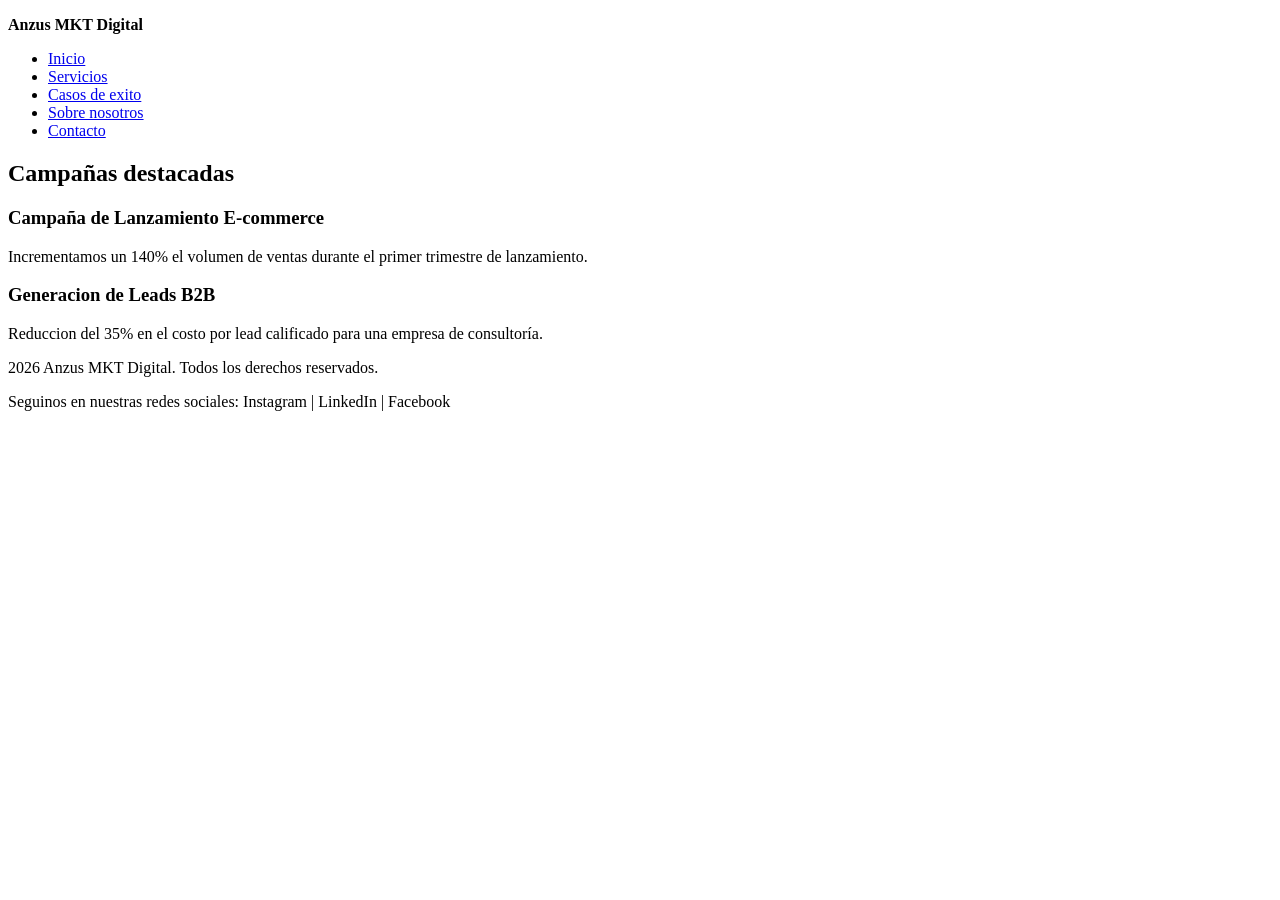
<file: pages/casos-de-exito.html>
<!DOCTYPE html>
<html lang="es">
<head>
  <meta charset="UTF-8">
  <meta name="viewport" content="width=device-width, initial-scale=1.0">
  <title>Casos de exito | Anzus MKT Digital</title>
</head>
<body>

  <header>
    <p><strong>Anzus MKT Digital</strong></p>
    <nav>
      <ul>
        <li><a href="../index.html">Inicio</a></li>
        <li><a href="servicios.html">Servicios</a></li>
        <li><a href="casos-de-exito.html">Casos de exito</a></li>
        <li><a href="sobre-nosotros.html">Sobre nosotros</a></li>
        <li><a href="contacto.html">Contacto</a></li>
      </ul>
    </nav>
  </header>

  <main>
    <section>
      <h2>Campañas destacadas</h2>
      <article>
        <h3>Campaña de Lanzamiento E-commerce</h3>
        <p>Incrementamos un 140% el volumen de ventas durante el primer trimestre de lanzamiento.</p>
      </article>
      <article>
        <h3>Generacion de Leads B2B</h3>
        <p>Reduccion del 35% en el costo por lead calificado para una empresa de consultoría.</p>
      </article>
    </section>
  </main>

  <footer>
    <p>2026 Anzus MKT Digital. Todos los derechos reservados.</p>
    <p>Seguinos en nuestras redes sociales: Instagram | LinkedIn | Facebook</p>
  </footer>

</body>
</html>
</file>
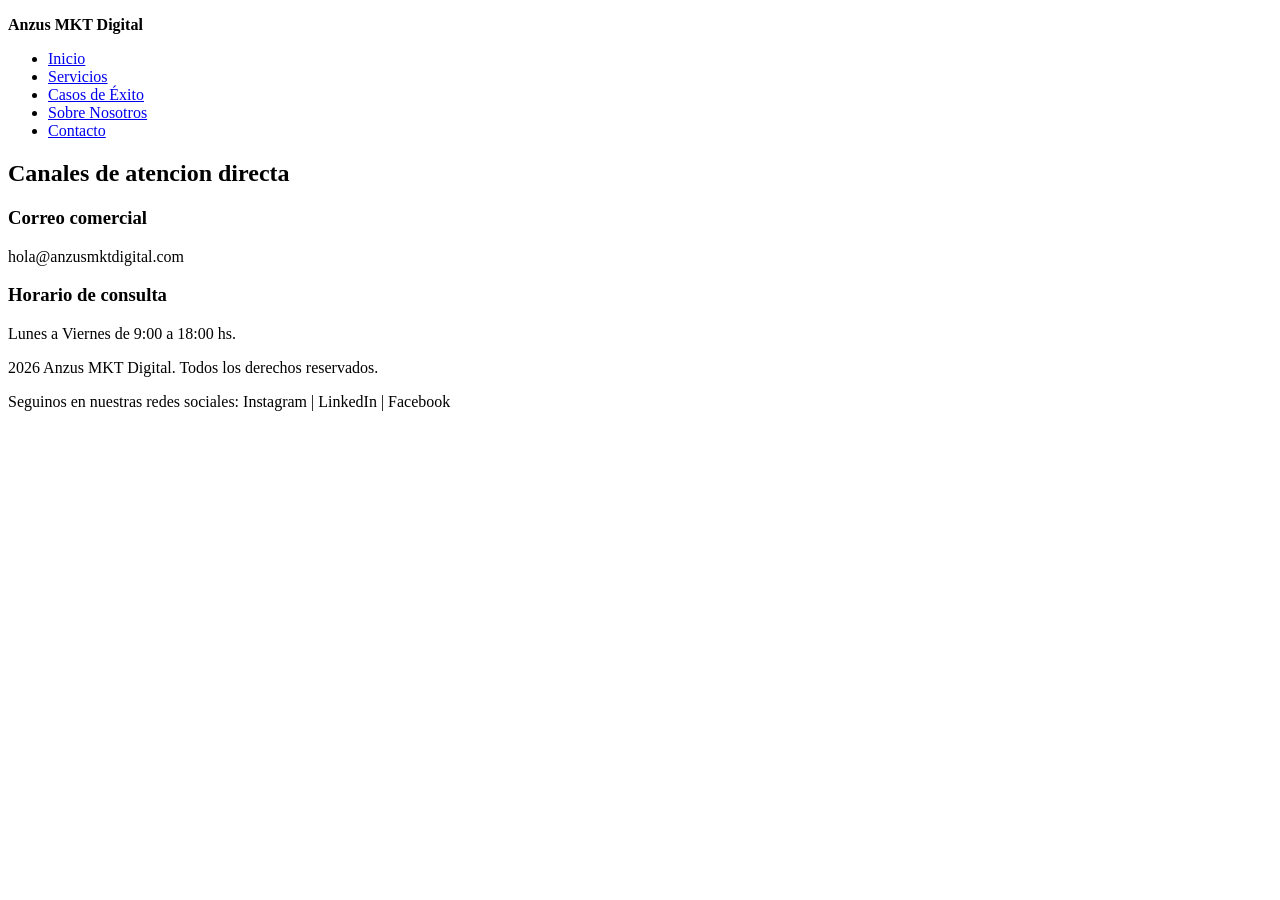
<file: pages/contacto.html>
<!DOCTYPE html>
<html lang="es">
<head>
  <meta charset="UTF-8">
  <meta name="viewport" content="width=device-width, initial-scale=1.0">
  <title>Contacto | Anzus MKT Digital</title>
</head>
<body>

  <header>
    <p><strong>Anzus MKT Digital</strong></p>
    <nav>
      <ul>
        <li><a href="../index.html">Inicio</a></li>
        <li><a href="servicios.html">Servicios</a></li>
        <li><a href="casos-de-exito.html">Casos de Éxito</a></li>
        <li><a href="sobre-nosotros.html">Sobre Nosotros</a></li>
        <li><a href="contacto.html">Contacto</a></li>
      </ul>
    </nav>
  </header>

  <main>
    <section>
      <h2>Canales de atencion directa</h2>
      <article>
        <h3>Correo comercial</h3>
        <p>hola@anzusmktdigital.com</p>
      </article>
      <article>
        <h3>Horario de consulta</h3>
        <p>Lunes a Viernes de 9:00 a 18:00 hs.</p>
      </article>
    </section>
  </main>

  <footer>
    <p>2026 Anzus MKT Digital. Todos los derechos reservados.</p>
    <p>Seguinos en nuestras redes sociales: Instagram | LinkedIn | Facebook</p>
  </footer>

</body>
</html>
</file>
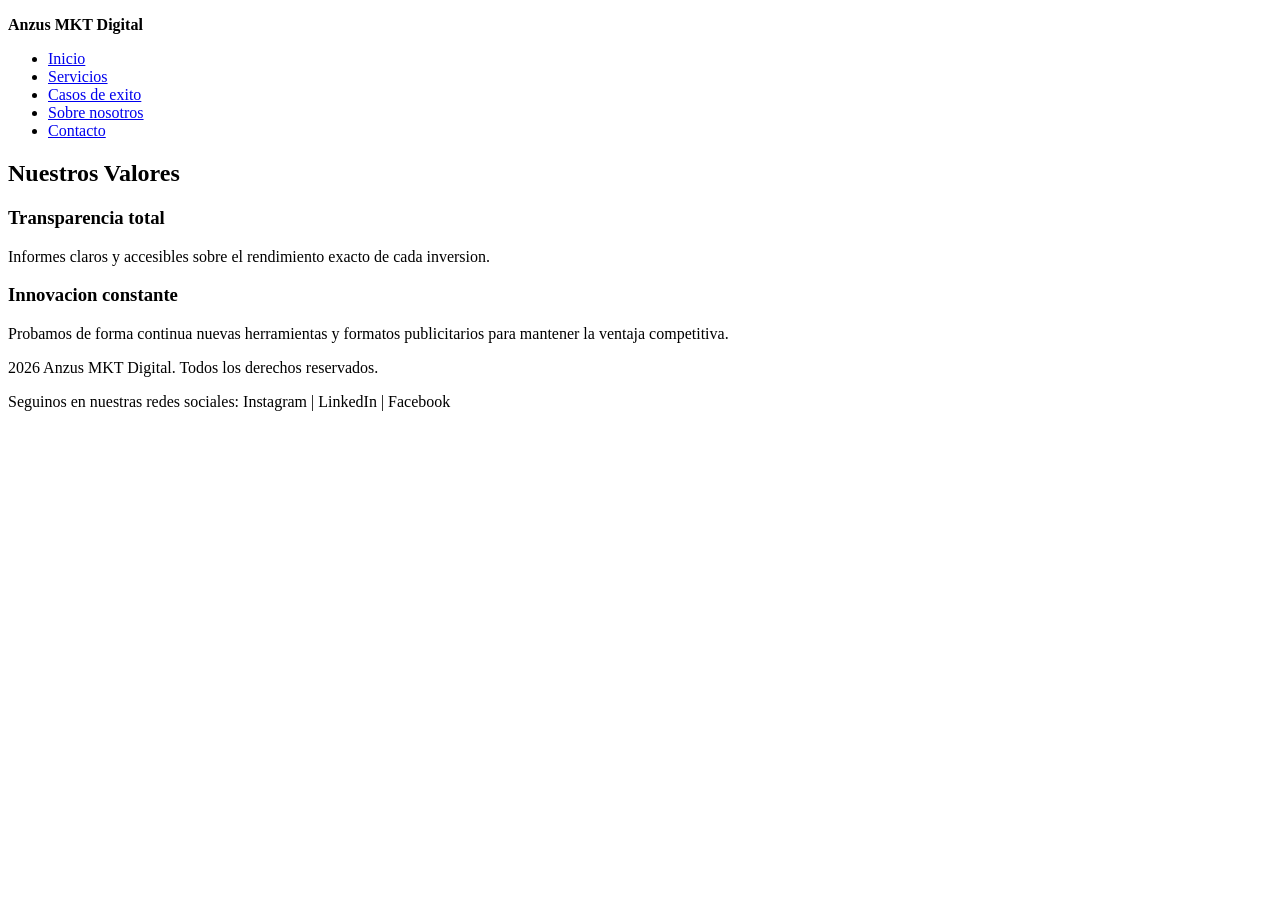
<file: pages/sobre-nosotros.html>
<!DOCTYPE html>
<html lang="es">
<head>
  <meta charset="UTF-8">
  <meta name="viewport" content="width=device-width, initial-scale=1.0">
  <title>Sobre Nosotros | Anzus MKT Digital</title>
</head>
<body>

  <header>
    <p><strong>Anzus MKT Digital</strong></p>
    <nav>
      <ul>
        <li><a href="../index.html">Inicio</a></li>
        <li><a href="servicios.html">Servicios</a></li>
        <li><a href="casos-de-exito.html">Casos de exito</a></li>
        <li><a href="sobre-nosotros.html">Sobre nosotros</a></li>
        <li><a href="contacto.html">Contacto</a></li>
      </ul>
    </nav>
  </header>

  <main>
    <section>
      <h2>Nuestros Valores</h2>
      <article>
        <h3>Transparencia total</h3>
        <p>Informes claros y accesibles sobre el rendimiento exacto de cada inversion.</p>
      </article>
      <article>
        <h3>Innovacion constante</h3>
        <p>Probamos de forma continua nuevas herramientas y formatos publicitarios para mantener la ventaja competitiva.</p>
      </article>
    </section>
  </main>

  <footer>
    <p>2026 Anzus MKT Digital. Todos los derechos reservados.</p>
    <p>Seguinos en nuestras redes sociales: Instagram | LinkedIn | Facebook</p>
  </footer>

</body>
</html>
</file>
